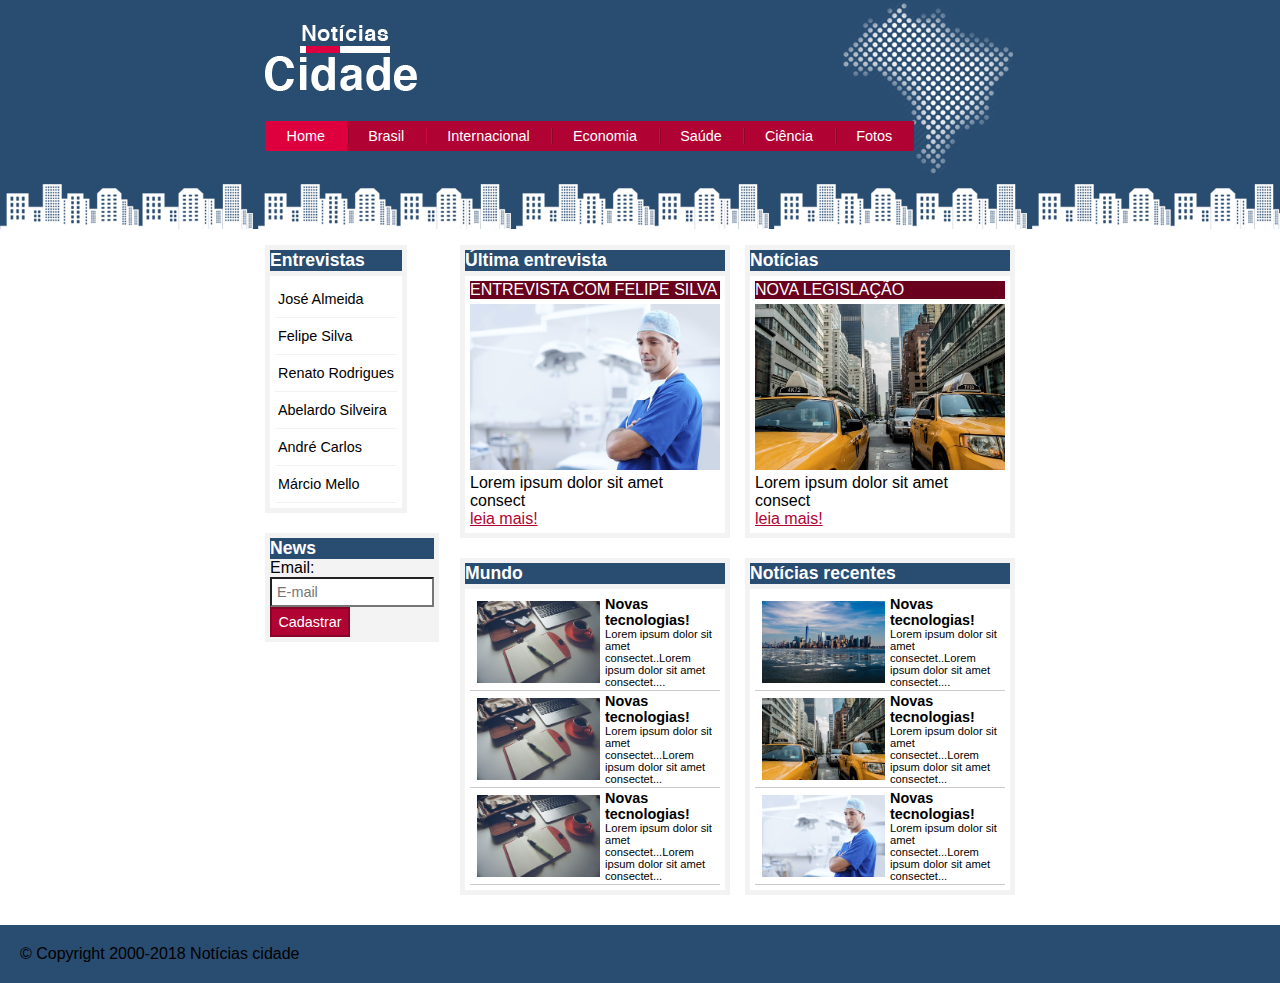
<file: HTML/index.html>
<!DOCTYPE html>
<html lang="pt-br">
    <head>
        <meta charset="UTF-8">
        <meta http-equiv="X-UA-Compatible" content="IE=edge">
        <meta name="viewport" content="width=device-width, initial-scale=1.0">
        <link rel="stylesheet" href="../CSS3/Style.css">
        <title>Noticias Cidade</title>
    </head>
    <body class="home">
            
        <div id="container"><!-- Início container -->

            <!-- Início Topo -->
            <div id="topo">
                <h1 class="logo">Notícias cidade</h1> 
                <ul id="navegacao">
                    <li class="primeiro"> 
                        <a id="home" href="index.html">Home</a>
                    </li>
                    <li>
                        <a id="brasil" href="brasil.html">Brasil</a>
                    </li>
                    <li>
                        <a id="internacional" href="internacional.html">Internacional</a>
                    </li>
                    <li>
                        <a id="economia" href="economia.html">Economia</a>
                    </li>
                    <li>
                        <a id="saude" href="saude.html">Saúde</a>
                    </li>
                    <li>
                        <a id="ciencia" href="ciencia.html">Ciência</a>
                    </li>
                    <li>
                        <a id="fotos" fotos href="fotos.html">Fotos</a>
                    </li>
                </ul>       
            </div> <!-- Fim topo -->

            <div id="conteudo">     
                <div id="primario">
                    <div class="caixa">
                        <h2>Última entrevista</h2>
                        <div id="caixa-conteudo">
                            <div class="titulo-noticia">
                                ENTREVISTA COM FELIPE SILVA
                            </div>
                            <img src="../imagens/doutor.jpg" alt="" width="100%">
                            <p>Lorem ipsum dolor sit amet consect</p>
                            <a href="#">leia mais!</a>
                        </div>  
                   </div>

                    <div class="caixa">
                        <h2>Mundo</h2>
                        <div id="caixa-conteudo">
                           <ul id="lista-noticias">
                                <li>
                                    <a href="">
                                    <img src="../imagens/tecnologia.jpg" alt="" width="50%"> 
                                    <h3>Novas tecnologias!</h3>
                                    <p>Lorem ipsum dolor sit amet consectet..Lorem ipsum dolor sit amet consectet....</p>
                                    </a>
                                </li>
                                <li>
                                    <a href="">
                                    <img src="../imagens/tecnologia.jpg" alt="" width="50%"> 
                                    <h3>Novas tecnologias!</h3>
                                    <p>Lorem ipsum dolor sit amet consectet...Lorem ipsum dolor sit amet consectet...</p>
                                    </a>
                                </li>
                                <li>
                                    <a href="">
                                    <img src="../imagens/tecnologia.jpg" alt="" width="50%"> 
                                    <h3>Novas tecnologias!</h3>
                                    <p>Lorem ipsum dolor sit amet consectet...Lorem ipsum dolor sit amet consectet...</p>
                                    </a>
                                </li>
                           </ul> 
                        </div>  
                   </div>
                   
                </div>
                
                <!--segunda coluna-->
                <div id="secundario">
                    <div class="caixa">
                        <h2>Notícias</h2>
                        <div id="caixa-conteudo">
                            <div class="titulo-noticia">
                                NOVA LEGISLAÇÃO
                            </div>
                            <img src="../imagens/taxi.jpg" alt="" width="100%">
                            <p>Lorem ipsum dolor sit amet consect</p>
                            <a href="#">leia mais!</a>
                        </div>  
                   </div> 
                    <!--fim segunda coluna-->

                   <!--Inicio noticias recentes-->
                   <div class="caixa">
                    <h2>Notícias recentes</h2>
                    <div id="caixa-conteudo">
                       <ul id="lista-noticias">
                            <li>
                                <a href="">
                                <img src="../imagens/cidade.jpg" alt="" width="50%"> 
                                <h3>Novas tecnologias!</h3>
                                <p>Lorem ipsum dolor sit amet consectet..Lorem ipsum dolor sit amet consectet....</p>
                                </a>
                            </li>
                            <li>
                                <a href="">
                                <img src="../imagens/taxi.jpg" alt="" width="50%"> 
                                <h3>Novas tecnologias!</h3>
                                <p>Lorem ipsum dolor sit amet consectet...Lorem ipsum dolor sit amet consectet...</p>
                                </a>
                            </li>
                            <li>
                                <a href="">
                                <img src="../imagens/doutor.jpg" alt="" width="50%"> 
                                <h3>Novas tecnologias!</h3>
                                <p>Lorem ipsum dolor sit amet consectet...Lorem ipsum dolor sit amet consectet...</p>
                                </a>
                            </li>
                       </ul> 
                    </div>  
                        <!--Fim noticias recentes-->
                    </div>
                </div>
                <!--fim segunda coluna-->

                <!-- inicio barra lateral-->
                <div id="lateral">
                   <div class="caixa">
                        <h2>Entrevistas</h2>
                        <div id="caixa-conteudo">
                           <ul>
                            <li><a href="#">José Almeida</a></li>
                            <li><a href="#">Felipe Silva</a></li>
                            <li><a href="#">Renato Rodrigues</a></li>
                            <li><a href="#">Abelardo Silveira</a></li>
                            <li><a href="#">André Carlos</a></li>
                            <li><a href="#">Márcio Mello</a></li>
                           </ul>
                        </div>  
                   </div>
                   <div class="caixa">
                        <h2>News</h2>
                        <Form>
                            <div>
                                <label for="email">Email:</label>  
                                <input type="text" name="email" id="email" placeholder="E-mail">
                            </div>    
                            <div id="cadastrar">    
                                <input class="submit" type="submit" value="Cadastrar" id="cadastrar">
                            </div>
                        </Form>
                   </div>
                </div> <!--fim barra lateral-->
            </div>
            
        </div> <!-- Fim container -->
        <div id="container-rodape">
            &copy; Copyright 2000-2018 Notícias cidade
        </div>

    </body>
</html>
</file>
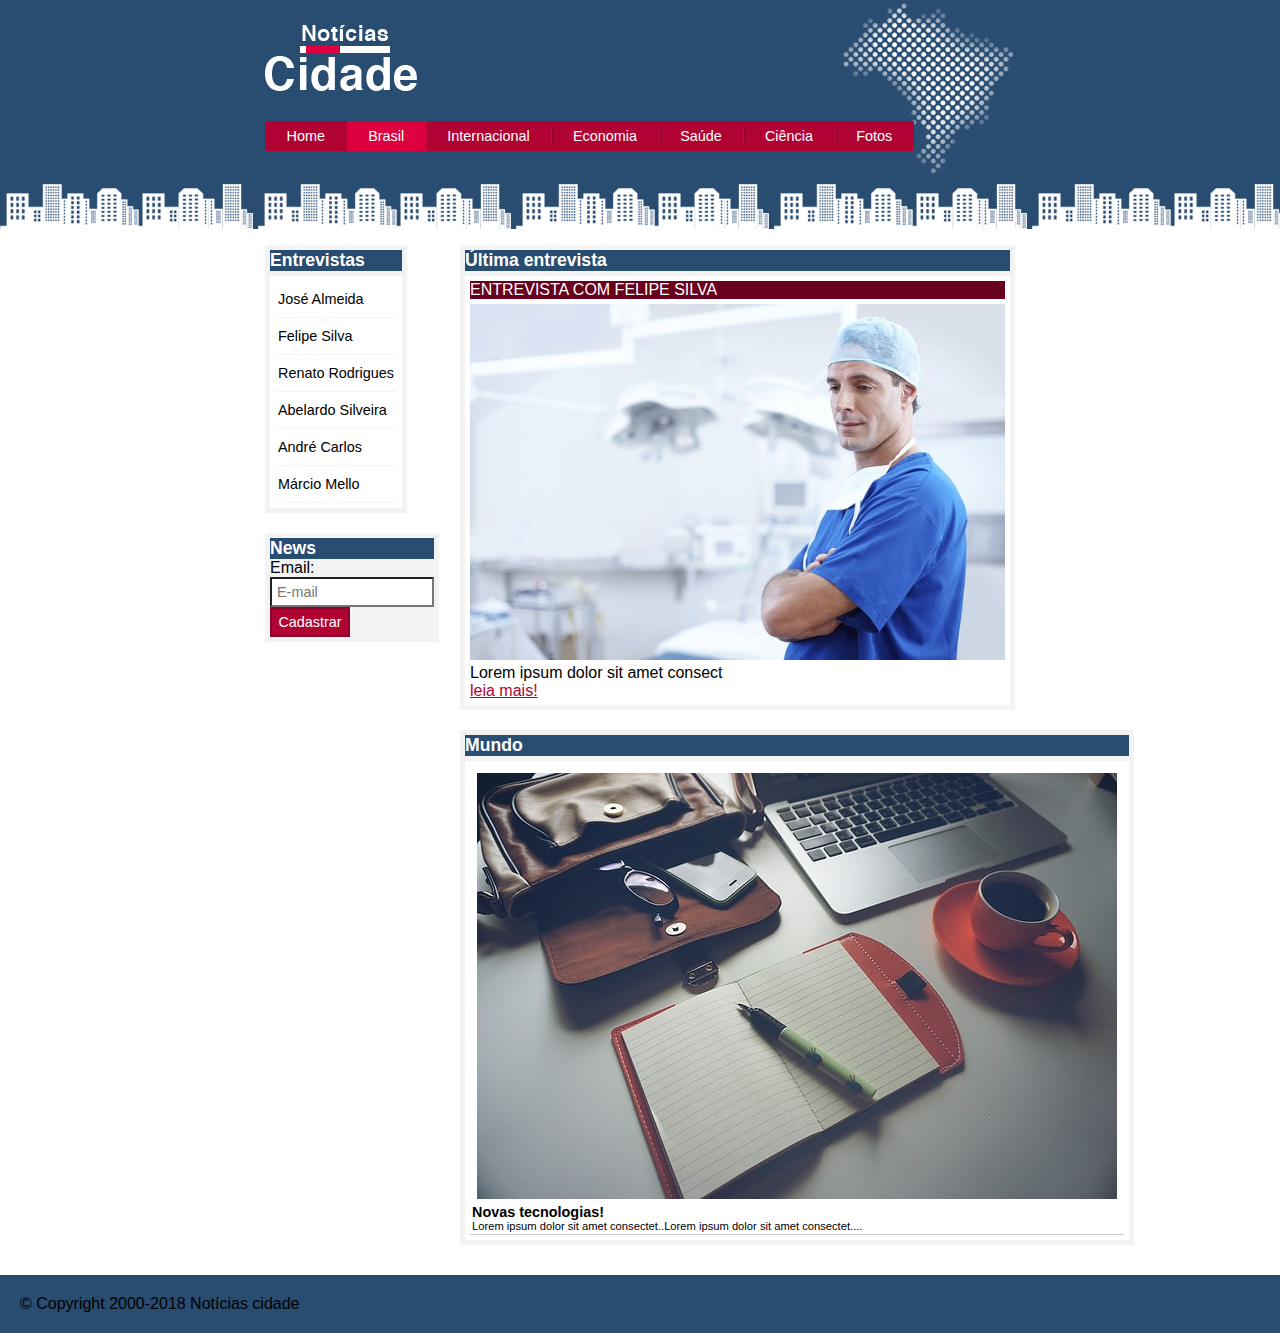
<file: HTML/brasil.html>
<!DOCTYPE html>
<html lang="pt-br">
    <head>
        <meta charset="UTF-8">
        <meta http-equiv="X-UA-Compatible" content="IE=edge">
        <meta name="viewport" content="width=device-width, initial-scale=1.0">
        <link rel="stylesheet" href="../CSS3/Style.css">
        <title>Noticias Cidade Brasil</title>
    </head>
    <body id="duas-colunas" class="brasil">
            
        <div id="container"><!-- Início container -->

            <!-- Início Topo -->
            <div id="topo">
                <h1 class="logo">Notícias cidade</h1> 
                <ul id="navegacao">
                    <li class="primeiro"> 
                        <a id="home" href="index.html">Home</a>
                    </li>
                    <li>
                        <a id="brasil" href="brasil.html">Brasil</a>
                    </li>
                    <li>
                        <a id="internacional" href="internacional.html">Internacional</a>
                    </li>
                    <li>
                        <a id="economia" href="economia.html">Economia</a>
                    </li>
                    <li>
                        <a id="saude" href="saude.html">Saúde</a>
                    </li>
                    <li>
                        <a id="ciencia" href="ciencia.html">Ciência</a>
                    </li>
                    <li>
                        <a id="fotos" fotos href="fotos.html">Fotos</a>
                    </li>
                </ul>       
            </div> <!-- Fim topo -->

            <div id="conteudo">     
                <div id="primario">
                    <div class="caixa">
                        <h2>Última entrevista</h2>
                        <div id="caixa-conteudo">
                            <div class="titulo-noticia">
                                ENTREVISTA COM FELIPE SILVA
                            </div>
                            <img src="../imagens/doutor.jpg" alt="" width="100%">
                            <p>Lorem ipsum dolor sit amet consect</p>
                            <a href="#">leia mais!</a>
                        </div>  
                   </div>

                    <div class="caixa">
                        <h2>Mundo</h2>
                        <div id="caixa-conteudo">
                           <ul id="lista-noticias">
                                <li>
                                    <a href="">
                                    <img src="../imagens/tecnologia.jpg" alt="" > 
                                    <h3>Novas tecnologias!</h3>
                                    <p>Lorem ipsum dolor sit amet consectet..Lorem ipsum dolor sit amet consectet....</p>
                                    </a>
                                </li>
                           </ul> 
                        </div>  
                   </div>
                   
                </div>

                <!-- inicio barra lateral-->
                <div id="lateral">
                   <div class="caixa">
                        <h2>Entrevistas</h2>
                        <div id="caixa-conteudo">
                           <ul>
                            <li><a href="#">José Almeida</a></li>
                            <li><a href="#">Felipe Silva</a></li>
                            <li><a href="#">Renato Rodrigues</a></li>
                            <li><a href="#">Abelardo Silveira</a></li>
                            <li><a href="#">André Carlos</a></li>
                            <li><a href="#">Márcio Mello</a></li>
                           </ul>
                        </div>  
                   </div>
                   <div class="caixa">
                        <h2>News</h2>
                        <Form>
                            <div>
                                <label for="email">Email:</label>  
                                <input type="text" name="email" id="email" placeholder="E-mail">
                            </div>    
                            <div id="cadastrar">    
                                <input class="submit" type="submit" value="Cadastrar" id="cadastrar">
                            </div>
                        </Form>
                   </div>
                </div> <!--fim barra lateral-->
            </div>
            
        </div> <!-- Fim container -->
        <div id="container-rodape">
            &copy; Copyright 2000-2018 Notícias cidade
        </div>

    </body>
</html>
</file>
<file: CSS3/Style.css>
* {
    margin: 0px;
    padding: 0px;
}
body {
    font-family: trebuchet MS, helvetica, sans-serif;
    background: #fff url(../imagens/fundo.png) repeat-x;
}

#container {
    width: 750px;
    margin: 0 auto;
}
#topo {
    height: 150px;
    background: url(../imagens/detalhe-topo.png) no-repeat top right;
    padding-top:25px ;
}
.logo {
    width: 152px;
    height: 66px;
    background: url(../imagens/logo.png) no-repeat center;
    text-indent: -3000px;
}
/*Barra de navegação*/
ul {
    margin: 0px;
    padding: 0px;
    list-style: none;
}
#topo ul {
  background: #b10333;
  margin-top: 30px;
  float: left;  
}
#topo ul li {
    float: left;
}
#topo ul a {
    font-size: 0.9em;
    display: inline;
    padding: 0.5em 1.5em;
    line-height: 2.1em;
    text-decoration: none;
    color: #fff;
    background: url(../imagens/divisor.png) no-repeat left center;

}
#topo li.primeiro a {
    background: none;
}
#topo ul a:hover {
    color: #69001d;
}
body.home #navegacao a#home, 
body.brasil #navegacao a#brasil,
body.internacional #navegacao a#internacional,
body.economia #navegacao a#economia,
body.saude #navegacao a#saude,
body.ciencia #navegacao a#ciencia,
body.fotos #navegacao a#fotos {
    color: #fff;
    background: #de003e;
    cursor: text;
}

/*Inicio conteudos*/
#conteudo {
    background: #f5f5f5;
    margin-top: 60px;
}
#lateral {
    width: 180px;
    margin-left:-750px;
    margin-bottom: 20px;
    float: left;    
}
#primario {
    width: 270px;
    float: left;
    margin-left: 195px;
    margin-bottom: 20px;

}
#secundario {
    width: 270px;
    float: left;
    margin: 0 0 20px 15px;
}

#duas-colunas #primario {
    width: 555px;
}
#uma-coluna #primario {
    width: 750px;
    margin-bottom: 20px;
    margin-left: 0;

}

/*caixa*/
.caixa {
    background: #f3f3f3;
    padding: 5px;
    margin: 10px 0;
    float: left;
}
h2 {
    font-size: 1.1em;
    background: #294c71;
    color: #fff;
}
#caixa-conteudo {
    background: #fff;
    padding: 5px;
    margin-top: 5px;
}
/*fim caixa */

/*area lateral*/
#lateral ul a {
    font-size: 0.9em;
    padding: 3px;
    display: block;
    line-height: 30px;
    color: #000;
    text-decoration: none;
    border-bottom:1px solid #f3f3f3 ;
}
#lateral ul a:hover {
    color: #a1a1a1;
    background: #f9f9f9 url(./imagens/marcador.png) no-repeat center left;
    padding-left: 20px;
}
/*formatando form*/
label {
    display: block;
    cursor: pointer;
}

input {
    padding: 5px;
    width: 150px;
    font-size: 0.9em;
    background: #fff;
}
input.submit {
    width: 80px;
    color: #fff;
    background: #b10333;
    border: 2px solid #870529;
}
/*area das noticias*/
.titulo-noticia {
    background: #69001d;
    color: white;
    margin-bottom: 5px;
}
.titulo-noticia:hover {
    color: #530219;
    background: #b10334;
}
.caixa a{
    color:#b10333 ;
}
/*Formatando lista de notícias*/
#lista-noticias li{
    padding: 2px;
    border-bottom: 1px solid #ccc;
    height: 62%;
}
#lista-noticias li:hover {
    background: #eee;
    cursor: pointer;
}
#lista-noticias li a img {
    float: left;
    margin: 5px;
}
#lista-noticias li a {
    text-decoration: none;
}
#lista-noticias li a h3{
    font-size:0.9em;
    color: #000;
}
#lista-noticias li a p{
    font-size:0.7em;
    color: #000;
}

/*Inicio rodape*/
#container-rodape {
    clear: both;
    background: #294c71;
    padding: 20px;
}

#rodape {
    width: 750px;
    margin: 0 auto;
    color: #fff;
}
</file>
